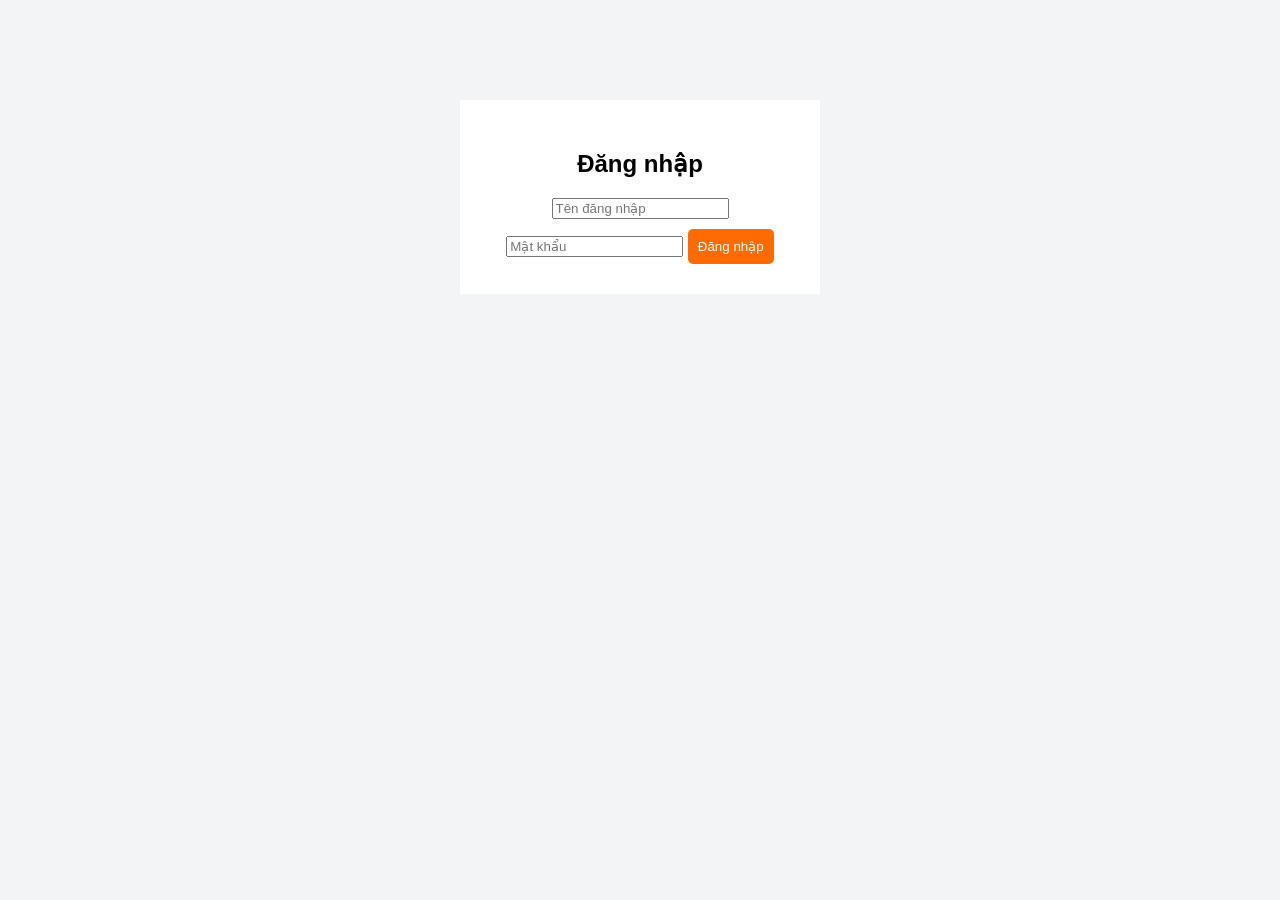
<file: login.html>
<!DOCTYPE html>
<html>
<head>
<meta charset="UTF-8">
<title>Đăng nhập</title>
<link rel="stylesheet" href="style.css">
</head>

<body>

<div class="login-box">

<h2>Đăng nhập</h2>

<input type="text" placeholder="Tên đăng nhập">

<input type="password" placeholder="Mật khẩu">

<button>Đăng nhập</button>

</div>

</body>
</html>
</file>
<file: style.css>
body{
font-family: Arial;
margin:0;
background:#f5f5f5;
}

header{
display:flex;
justify-content:space-between;
align-items:center;
background:#222;
color:white;
padding:15px 40px;
}

nav a{
color:white;
margin:0 10px;
text-decoration:none;
}

.banner{
background:url("https://images.unsplash.com/photo-1524995997946-a1c2e315a42f");
background-size:cover;
background-position:center;
color:white;
text-align:center;
padding:180px 20px;
}

.title{
text-align:center;
margin-top:60px;
font-size:32px;
font-weight:bold;
}

.book-container{
display:grid;
grid-template-columns:repeat(auto-fit,minmax(220px,1fr));
gap:40px;
padding:40px 120px;
}

.book{
background:white;
border-radius:12px;
padding:20px;
text-align:center;
box-shadow:0 10px 25px rgba(0,0,0,0.12);
transition:0.3s;
}

.book:hover{
transform:translateY(-10px);
}

.book img{
width:100%;
height:300px;
object-fit:cover;
border-radius:8px;
}

button{
background:#ff6b00;
color:white;
border:none;
padding:10px;
margin-top:10px;
cursor:pointer;
border-radius:5px;
}

.book-detail{
display:flex;
gap:50px;
padding:50px;
}

body{
background:#f3f4f6;
}

footer{
background:#222;
color:white;
text-align:center;
padding:20px;
margin-top:40px;
}

.login-box{
width:300px;
margin:100px auto;
background:white;
padding:30px;
text-align:center;
}
</file>
